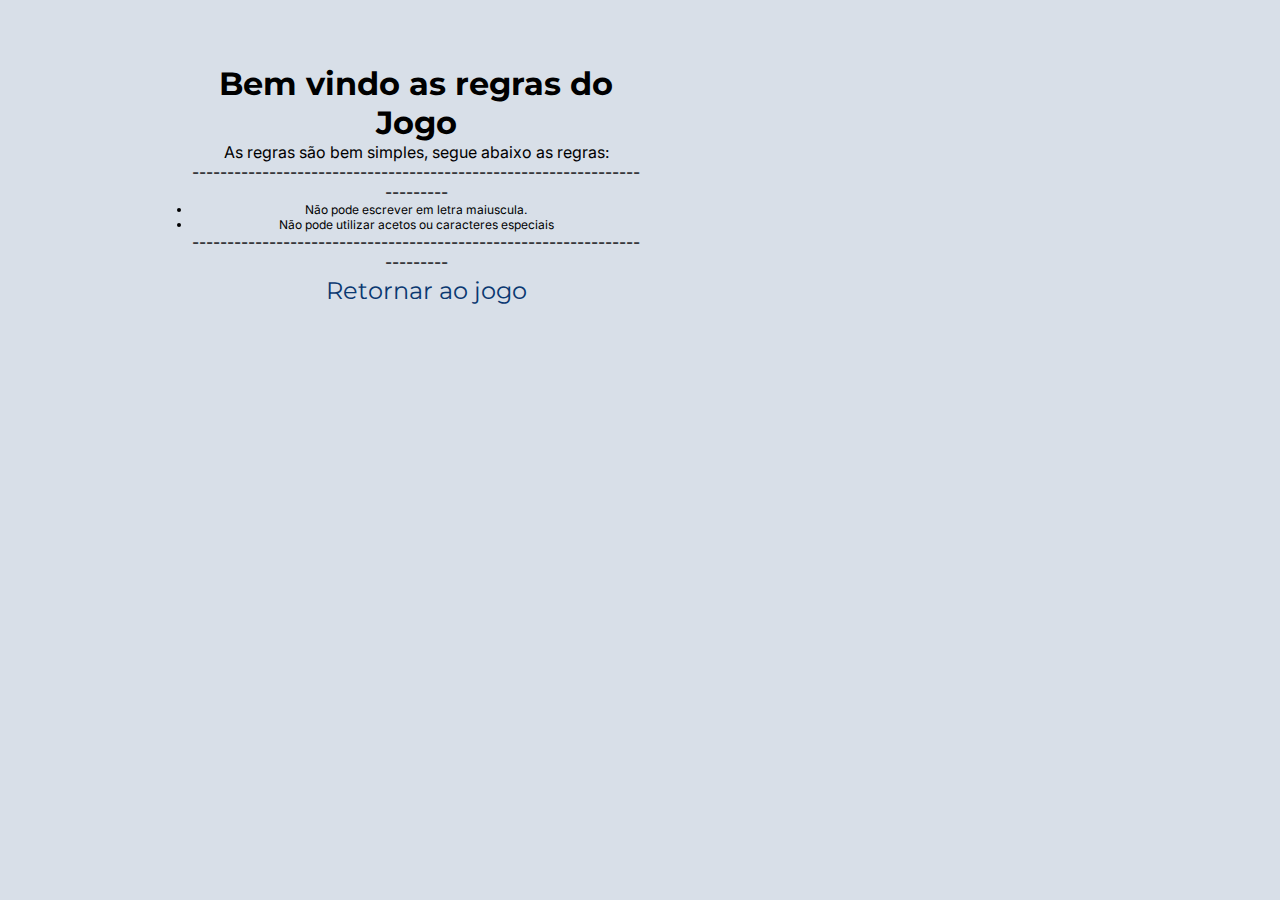
<file: regraDoJogo.html>
<!DOCTYPE html>
<html lang="en">
<head>
    <meta charset="UTF-8">
    <meta name="viewport" content="width=device-width, initial-scale=1.0">
    <title>Regra do Jogo</title>
    <link rel="stylesheet" href="./styles/styles.css">

</head>
<body>
    <header></header>
    <main class="corpo">
        <section class="corpo_conteudo">
            <h1 class="corpo_conteudo_titulo">Bem vindo as regras do Jogo</h1>
            <p class="corpo_conteudo_paragrafo">As regras são bem simples, segue abaixo as regras:</p>
            <p class="corpo_conteudo_paragrafo">-------------------------------------------------------------------------</p>
            <ul class="corpo_conteudo_lista">
                <li>Não pode escrever em letra maiuscula.</li>
                <li>Não pode utilizar acetos ou caracteres especiais</li>
            </ul>
            <p class="corpo_conteudo_paragrafo">-------------------------------------------------------------------------</p>
            <div class="corpo_conteudo_link">
                <a href="index.html" class="cabecalho_menu_link">Retornar ao jogo</a>
            </div>
        </section>
    </main>
    <footer></footer>
</body>
</html>
</file>
<file: styles/styles.css>
@import url('https://fonts.googleapis.com/css2?family=Inter:wght@100;400&family=Krona+One&family=Montserrat&display=swap');

:root
{
    --cor-primaria: #D8DFE8;
    --cor-secundaria: #0A3871;
    --cor-terciaria: #000000;

    --cor-mensagem: #495057;

    --cor-tela-resultado: #FFFFFF;

    --font-primaria: 'Montserrat', sans-serif;
    --font-secundaria: 'Krona One', sans-serif; 
    --font-terciaria: 'Inter', sans-serif;
}

*
{
    margin: 0;
    padding: 0;
}

body
{
    box-sizing: border-box;
    background-color: var(--cor-primaria);
}

.cabecalho
{
    padding: 2% 0% 0% 15%;
}

.cabecalho_menu
{
    display: flex;
    gap: 80px;
}

.cabecalho_menu_link
{
    color: var(--cor-secundaria);
    font-family: var(--font-primaria);
    font-size: 1.5rem;
    font-weight: 400;
    text-decoration: none;
}

.corpo
{
    padding: 5% 15%;
    display: flex;
    align-items: center;
    justify-content: space-between;
    gap: 82px;
}

.corpo_conteudo
{
    padding: 0% 0% 25% 0%;
    width: 50%;
    display: flex;
    flex-direction: column;
}

.corpo_conteudo_texto
{
    font-size: 2rem;
    background-color: var(--cor-primaria);
    border: none;
    color: var(--cor-secundaria);
    font-family: var(--font-terciaria);
}

.corpo_conteudo_texto::placeholder
{
    color: var(--cor-secundaria);
}

.corpo_mensagem
{
    padding: 40% 0% 0% 17%;
    color: var(--cor-mensagem);
    font-size: 0.75rem;
}

.corpo_botao
{
    padding: 1% 15%;
    display: flex;
    align-items: center;
    justify-content: space-between;
    gap: 24px;
}

.corpo_botao_criptografar
{
    width: 50%;
    padding: 24px;
    border-radius: 24px;
    color: var(--cor-primaria);
    background-color: var(--cor-secundaria);
    border: 2px solid var(--cor-secundaria);
}

.corpo_botao_descriptografar
{
    width: 50%;
    padding: 24px;
    border-radius: 24px;
    color: var(--cor-secundaria);
    background-color: var(--cor-primaria);
    border: 2px solid var(--cor-secundaria);
}

.corpo_resultado
{
    padding: 100px;
    width: 280px;
    height: 600px;
    display: flex;
    flex-direction: column;
    background-color: var(--cor-tela-resultado);
    gap: 90px;
    border-radius: 32px;
    align-items: center;
}

.corpo_resultado_titulo
{
    text-align: center;
    color: var(--cor-mensagem);
    font-size: 24px;
    font-family: var(--font-terciaria);
}

.corpo_resultado_paragrafo
{
    text-align: center;
    color: var(--cor-mensagem);
    font-size: 16px;
    font-family: var(--font-terciaria);
}

.corpo_resultado_texto
{
    text-align: justify;    
    color: var(--cor-mensagem);
    font-size: 24px;
    font-family: var(--font-terciaria);
}

.corpo_resultado_copiar
{
    width: 80%;
    padding: 24px;
    border-radius: 24px;
    color: var(--cor-secundaria);
    background-color: var(--cor-primaria);
    border: 2px solid var(--cor-secundaria);
    display: none;
}

.rodape
{
    color: var(--cor-tela-resultado);
    background-color: var(--cor-secundaria);
    font-family: var(--font-secundaria);
    padding: 3%;
    text-align: center;
}

@media (max-width: 1200px)
{
    .cabecalho
    {
        padding: 2% 0% 0% 35%;
    }
    .cabecalho_menu
    {
        align-items: center;
        flex-direction: row;
        gap: 30px;
    }
    .corpo
    {
        flex-direction: column;
        padding: 5%;
    }

    .corpo_conteudo
    {
        padding: 0;
    }

    .corpo_conteudo_texto
    {
        text-align: center;
    }

    .corpo_resultado
    {
        width: 100px;
        height: 100px;
    }
    .corpo_resultado_imagem
    {
        display: none;
    }
}

@media (max-width: 900px) {
    
    .corpo_botao
    {
        flex-direction: column;
    }
}

/* style regra do jogo*/

.corpo_conteudo_titulo
{
    text-align: center;
    font-family: var(--font-primaria);
}

.corpo_conteudo_paragrafo
{
    text-align: center;
    font-family: var(--font-terciaria);
}

.corpo_conteudo_lista
{
    text-align: center;
    font-family: var(--font-terciaria);
    font-size: 12px;
}

.corpo_conteudo_link
{
    padding: 1% 0% 15% 30%;
    display: flex;
    align-items: center;
    justify-content: space-between;
    gap: 24px;
}
</file>
